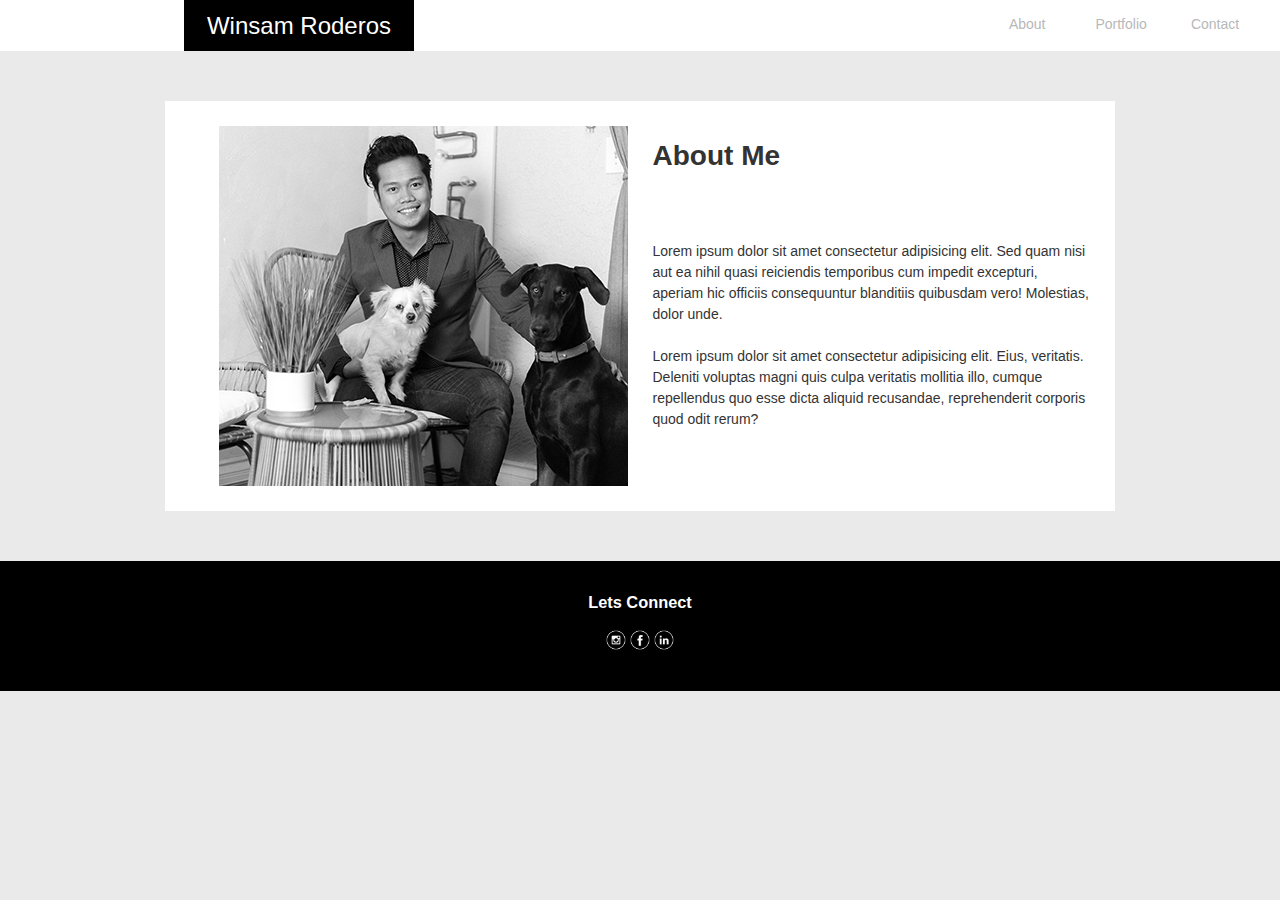
<file: index.html>
<!DOCTYPE html>
<html lang="en">
  <head>
    <meta charset="UTF-8" />
    <meta name="viewport" content="width=device-width, initial-scale=1.0" />
    <meta http-equiv="X-UA-Compatible" content="ie=edge" />
    <title>Basic Portfolio</title>
    <link rel="stylesheet" href="Assets/css/style.css" />
    <link href="contact.html">
   
  </head>

  <body>
    <!--header-->
    <div id="container">
        <div class="winsam">
        <h1 class="name">Winsam Roderos</h1>
      </div>
        <div class="menu">
        <ul>
          <li><a href="index.html">About</a></li>
          <li><a href="portfolio.html">Portfolio</a></li>
          <li><a href="contact.html">Contact</a></li>
        </ul>
      </div>
    </div>
      <!--bio-->
      <div class="biobox">
        <div class="bioimage">
        <img
          class="image1"
          src="Assets/images/winsam_bio_pic.jpg"
          alt="Winsam_Bio_Pic"/>
        </div>

        <div class="bio1">
        <h1>About Me</h1>
        <p class="biocopy">
          Lorem ipsum dolor sit amet consectetur adipisicing elit. Sed quam nisi
          aut ea nihil quasi reiciendis temporibus cum impedit excepturi,
          aperiam hic officiis consequuntur blanditiis quibusdam vero!
          Molestias, dolor unde.
          <br />
          <br />
          Lorem ipsum dolor sit amet consectetur adipisicing elit. Eius,
          veritatis. Deleniti voluptas magni quis culpa veritatis mollitia illo,
          cumque repellendus quo esse dicta aliquid recusandae, reprehenderit
          corporis quod odit rerum?
        </p>
      </div>
      </div>
      <!--footer-->
      <div class="footer">
          <h3>Lets Connect</h3>
          <div class="icon-bar">
                <img class="gram" src="Assets/images/iconfinder_instagram_313477.png" alt="instagram"/>
                <img class="facebook" src="Assets/images/iconfinder_facebook_313485.png" alt="instagram"/>
                <img class="linkedin" src="Assets/images/iconfinder_linkedin_313475.png" alt="instagram"/>
            
            </div>
          

      </div>
    </div>
  </body>
</html>
</file>
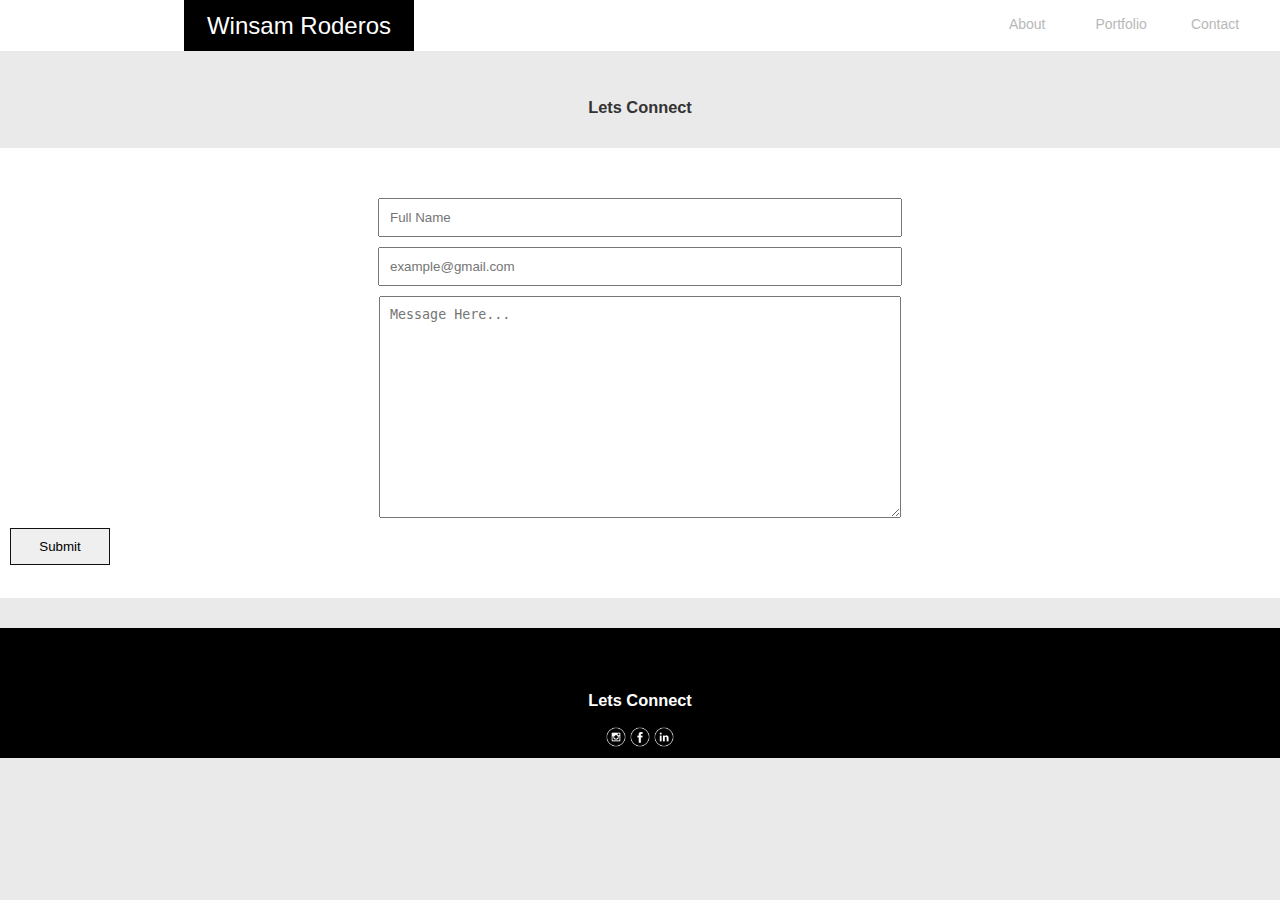
<file: contact.html>
<!DOCTYPE html>
<html lang="en">
  <head>
    <meta charset="UTF-8" />
    <meta name="viewport" content="width=device-width, initial-scale=1.0" />
    <meta http-equiv="X-UA-Compatible" content="ie=edge" />
    <title>Basic Portfolio</title>
    <link rel="stylesheet" href="Assets/css/contact.css" />


  </head>

  <body>
    <!--header-->
    <div id="container">
        <div class="winsam">
        <h1 class="name">Winsam Roderos</h1>
      </div>
        <div class="menu">
        <ul>
          <li><a href="index.html">About</a></li>
          <li><a href="portfolio.html">Portfolio</a></li>
          <li><a href="contact.html">Contact</a></li>
        </ul>
      </div>
    </div>
    
      <h3>Lets Connect</h3>

      <div class="formcontainer">
        <form>
          
            <div class="fullname">
          <input type="text" id="fullname" name="fullname" placeholder="Full Name">
        </div>
          
        <div class="email">
          <input type="text" id="fullname" name="fullname" placeholder="example@gmail.com">
        </div>
          
      
        <div class="message">
          <textarea id="subject" name="subject" placeholder="Message Here..." style="height:200px"></textarea>
        </div>

          <input class="button" type="submit" value="Submit">
        </form>
      </div>
      

      </div>

 <!--footer-->
 <div class="footer">
    <h3>Lets Connect</h3>
    <div class="icon-bar">
          <img class="gram" src="Assets/images/iconfinder_instagram_313477.png" alt="instagram"/>
          <img class="facebook" src="Assets/images/iconfinder_facebook_313485.png" alt="instagram"/>
          <img class="linkedin" src="Assets/images/iconfinder_linkedin_313475.png" alt="instagram"/>
      
      </div>
    

    </div>
  </body>
</html>
</file>
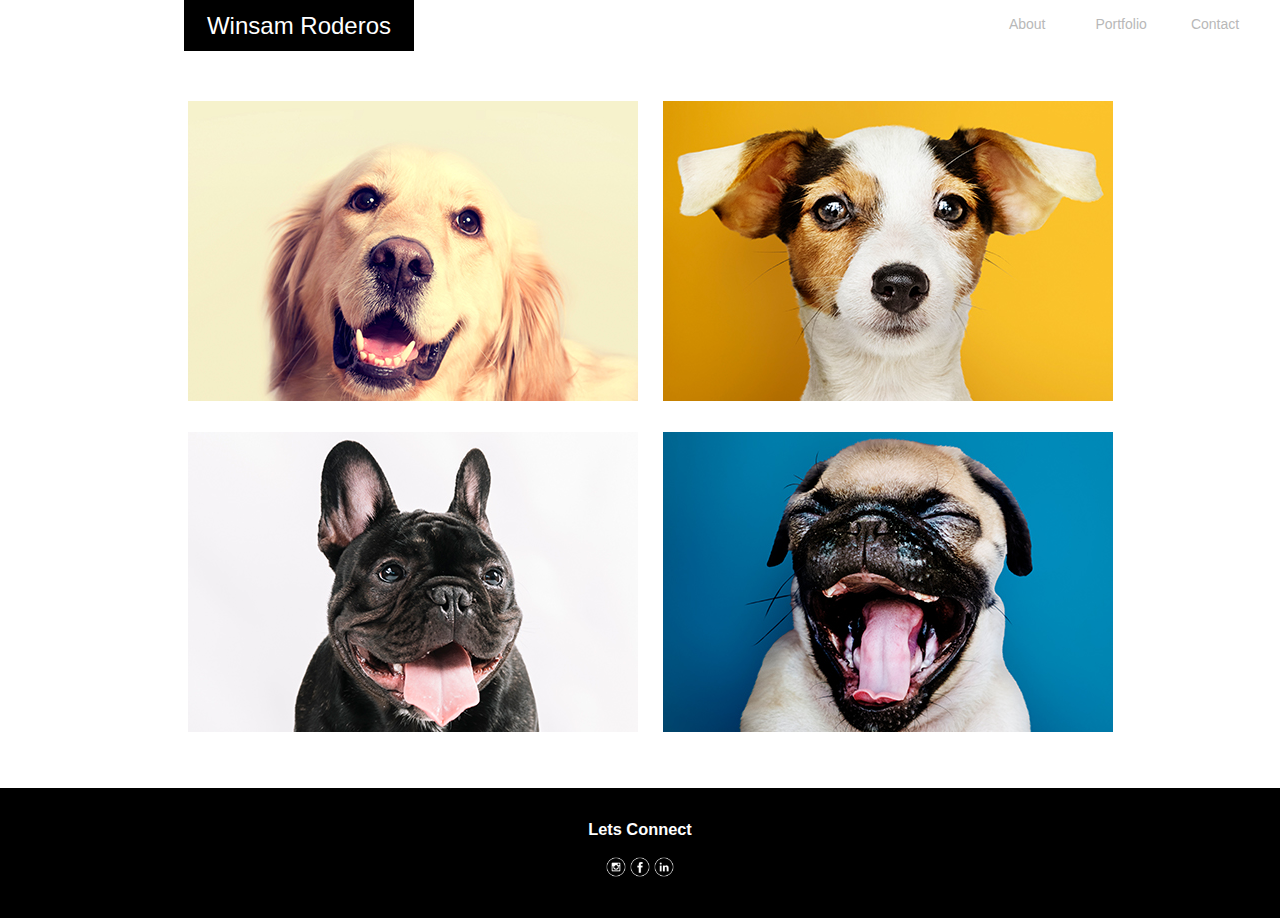
<file: portfolio.html>
<!DOCTYPE html>
<html lang="en">
  <head>
    <meta charset="UTF-8" />
    <meta name="viewport" content="width=device-width, initial-scale=1.0" />
    <meta http-equiv="X-UA-Compatible" content="ie=edge" />
    <title>Basic Portfolio</title>
    <link rel="stylesheet" href="Assets/css/portfolio.css" />
    
  </head>

  <body>
    <!--header-->
    <div id="container">
        <div class="winsam">
        <h1 class="name">Winsam Roderos</h1>
      </div>
        <div class="menu">
        <ul>
          <li><a href="index.html">About</a></li>
          <li><a href="portfolio.html">Portfolio</a></li>
          <li><a href="contact.html">Contact</a></li>
        </ul>
      </div>
    </div>

        <div class="imagecontainer">
            
          <div class="image1">
                <img src="Assets/images/dog1.jpg" alt="dog1">
          </div>

          <div class="image2">
                <img src="Assets/images/dog2.jpg" alt="dog2">
          </div>
          
          <div class="image3">
                <img src="Assets/images/dog3.jpg" alt="dog3">
          </div>

          <div class="image4">
                <img src="Assets/images/dog4.jpg" alt="dog4">
          </div>
        </div>

    <div class="footer">
            <h3>Lets Connect</h3>
            <div class="icon-bar">
                  <img class="gram" src="Assets/images/iconfinder_instagram_313477.png" alt="instagram"/>
                  <img class="facebook" src="Assets/images/iconfinder_facebook_313485.png" alt="instagram"/>
                  <img class="linkedin" src="Assets/images/iconfinder_linkedin_313475.png" alt="instagram"/>
              
              </div>
            
  


        </div>

  </body>
</html>
</file>
<file: Assets/css/style.css>
li a {
  display: block;
  color: rgb(184, 184, 184);
  text-align: center;
  padding-bottom: 7px 5px;
  text-decoration: none;
}

li a:hover {
  background-color: #111;
  color: white;
}


body {
  background: rgb(234, 234, 234);
  font-family: Aria l, Helvetica, sans-serif;
  font-weight: 90;
  padding: 0;
  margin: 0px;
  font-size: 14px;
  line-height: 150%;
  color: #333;
}


#container {
  display: grid;
  grid-template-columns: 1fr 1fr;
  grid-template-rows: 1fr;
  grid-gap: 25px;
  background-color: white;
  margin-top: 0px;
}



h1 {
  align-items: start;
  width: 200px; 
}

.name {
  text-align: center;
  background-color: black;
  font-size: 24px;
  font-weight: 100;
  text-align: center;
  color: white;
  padding: 15px;
  margin: 0px 184px;
}
.winsam {
display: grid;
grid-column: 1;
grid-row: 1;
}
.menu {
display: grid;
grid-column: 2;
grid-row: 1;
}



ul {
  text-align: right;
  list-style: none;
  padding-right: 20px;
}

ul li {
  display: inline-block;
  padding: 0px 0px;
  width: 90px;
  font-size: 14px;
  color: black;
}

#header {
  background-color: white;
  height: 100px;
  width: 100%;
}


/* Bio container */

.biobox {
  display: grid;
  grid-template-columns: 1fr 1fr;
  grid-template-rows: 1fr;
  grid-gap: 25px;
  background-color: white;
  padding: 25px;
  margin: 50px auto 50px auto;
  width: 900px;

}

.bioimage {
  display: grid;
  grid-column: 1;
  grid-row: 1;
  margin-left: auto;
  margin-right: 0;
}

.bio1 {
  display: grid;
  grid-column: 2;
  grid-row: 1;
}


.footer {
  height: 100px;
  background-color: black;
  color: white;
  text-align: center;
  padding: 15px;
}

.icon-bar img {
  height: 20px;
  width: 20px;
  display: inline-block;
}

  

@media(max-width: 640px) {
  #container {
    display: grid;
    grid-template-columns: 1fr;
    grid-template-rows: 1fr;
  }


 
  .winsam {
    display: none;

  }


  .menu {
  display: grid;
  grid-column: 1;
  grid-row: 1;
  text-align: center;
  margin: 0px;
  }
  
  ul {
    text-align: center;
  }


.biobox {
  display: grid;
  grid-template-columns: 1fr;
  grid-template-rows: 1fr 1fr;
  padding: 25px;
  margin: 50px auto 50px auto;
  width: auto;
  
}


.bioimage {
  display: grid;
  grid-column: 1;
  grid-row: 1;
  margin: auto;

}



.bio1 {
  display: grid;
  grid-column: 1;
  grid-row: 2;
  padding: 0px 45px;
}

}
</file>
<file: Assets/css/contact.css>
li a {
  display: block;
  color: rgb(184, 184, 184);
  text-align: center;
  padding-bottom: 7px 5px;
  text-decoration: none;
}

li a:hover {
  background-color: #111;
  color: white;
}


body {
  background: rgb(234, 234, 234);
  font-family: Aria l, Helvetica, sans-serif;
  font-weight: 90;
  padding: 0;
  margin: 0px;
  font-size: 14px;
  line-height: 150%;
  color: #333;
}


#container {
  display: grid;
  grid-template-columns: 1fr 1fr;
  grid-template-rows: 1fr;
  grid-gap: 25px;
  background-color: white;
  margin-top: 0px;
}



h1 {
  align-items: start;
  width: 200px; 
}

.name {
  text-align: center;
  background-color: black;
  font-size: 24px;
  font-weight: 100;
  text-align: center;
  color: white;
  padding: 15px;
  margin: 0px 184px;
}
.winsam {
display: grid;
grid-column: 1;
grid-row: 1;
}
.menu {
display: grid;
grid-column: 2;
grid-row: 1;
}



ul {
  text-align: right;
  list-style: none;
  padding-right: 20px;
}

ul li {
  display: inline-block;
  padding: 0px 0px;
  width: 90px;
  font-size: 14px;
  color: black;
}


  .formcontainer {
    display: grid;
    grid-template-columns: 1fr;
    grid-template-rows: 1fr;
    grid-gap: 25px;
    background-color: white;
    padding: 0px;
    width: 600px;
    height: 450px;
    margin: 30px;
    justify-content: center;
    margin-left: auto;
    margin-right: auto;

/*container ends*/
}

form {
  padding-top:40px;
}

#fullname {
    display: grid;
    grid-template-rows: 1fr;
    width: 500px;
    margin: auto;
    padding: 10px;
}

#subject {
  width: 500px;
  margin: auto;
  padding: 10px;
}


.button {
text-align: center;
border: #111 solid 1px;
margin: 10px;
margin-left: 38px;
}

input {
  margin-left: auto;
  margin-right:auto;
  align-content: center;
  padding:10px;
  width: 100px;
}

.button a:hover {
  background-color: black;
}

.email {
    display: grid;
    grid-template-rows: 2;
    margin: 10px;
}

h3 {
    text-align: center;
    padding-top: 30px;
}

.message {
    display: grid;
    grid-template-rows: 3;
    margin: 10px;

}

.footer {
  height: 100px;
  background-color: black;
  color: white;
  text-align: center;
  padding: 15px;
  
}


.icon-bar img {
  height: 20px;
  width: 20px;
  display: inline-block;
}



@media(max-width: 640px) {
  #container {
    display: grid;
    grid-template-columns: 1fr;
    grid-template-rows: 1fr;
  }


 
  .winsam {
    display: none;

  }


  .menu {
  display: grid;
  grid-column: 1;
  grid-row: 1;
  text-align: center;
  margin: 0px;
  }
  
  ul {
    text-align: center;
  }
}

.formcontainer {
  display: grid;
    grid-template-columns: 1fr;
    grid-template-rows: 1fr;
    width: auto;
}

.fullname {
  display: grid;
  grid-column: 1;
  grid-row: 1;
  text-align: center;
  margin: 10px;
}
.email {
  display: grid;
  grid-column: 1;
  grid-row: 1;
  text-align: center;
  margin: 10px;
}
.message {
  display: grid;
  grid-column: 1;
  grid-row: 1;
  text-align: center;
  margin: 10px;
}
.button {
  display: grid;
  grid-column: 1;
  grid-row: 1;
  text-align: center;
  margin: 10px;
}
</file>
<file: Assets/css/portfolio.css>
body {
  background: rgb(234, 234, 234);
  font-family: Aria l, Helvetica, sans-serif;
  font-weight: 90;
  padding: 0;
  margin: 0px;
  font-size: 14px;
  line-height: 150%;
  color: #333;
}

li a {
  display: block;
  color: rgb(184, 184, 184);
  text-align: center;
  padding-bottom: 7px 5px;
  text-decoration: none;
}

li a:hover {
  background-color: #111;
  color: white;
}

#container {
  display: grid;
  grid-template-columns: 1fr 1fr;
  grid-template-rows: 1fr;
  grid-gap: 25px;
  background-color: white;
  margin-top: 0px;
}


h1 {
  align-items: start;
  width: 200px; 
}

.name {
  text-align: center;
  background-color: black;
  font-size: 24px;
  font-weight: 100;
  text-align: center;
  color: white;
  padding: 15px;
  margin: 0px 184px;
}
.winsam {
display: grid;
grid-column: 1;
grid-row: 1;
}
.menu {
display: grid;
grid-column: 2;
grid-row: 1;
}



ul {
  text-align: right;
  list-style: none;
  padding-right: 20px;
}

ul li {
  display: inline-block;
  padding: 0px 0px;
  width: 90px;
  font-size: 14px;
  color: black;
}

#header {
  background-color: white;
  height: 100px;
  width: 100%;
}

/*body starts here */

/* .container1 {
    width: 100%;
    vertical-align: center;
    display: grid;
    grid-template-columns: 1fr 1fr;
    grid-template-rows: 1fr 1fr;
    grid-gap: 25px;
    background-color: white;
    height: 500px;
} */

.imagecontainer {
  height: 600px;
  display: inline-block;
  width: 1200px;
  vertical-align: center;
  display: grid;
  grid-template-columns: 1fr 1fr;
  grid-template-rows: 1fr 1fr;
  grid-gap: 25px;
  background-color: white;
  height: auto;
  padding: 50px;
margin: auto;
justify-items: center;
}

.image1 {
  display: grid;
  grid-column: 1fr;
  grid-row: 1fr;
  width: 100%;
  height: 100%;
  justify-items: right;

}
.image2 {
  display: grid;
  display: block;
  grid-column: 2fr;
  grid-row: 1fr;
  width: 100%;
  height: 100%;
}

.image3 {
    display: grid;
    grid-column: 1fr;
    grid-row: 1fr;
    width: 100%;
    height: 100%;
    justify-items: right;
}
.image4 {
  display: grid;
  display: block;
  grid-column: 2fr;
  grid-row: 2fr;
  width: 100%;
  height: 100%;
}

.footer {
    height: 100px;
    background-color: black;
    color: white;
    text-align: center;
    padding: 15px;
  }
  .icon-bar img {
    height: 20px;
    width: 20px;
    display: inline-block;
  }


  /* media query */

   

@media(max-width: 640px) {
  #container {
    display: grid;
    grid-template-columns: 1fr;
    grid-template-rows: 1fr;
  }

 
  .winsam {
    display: none;

  }


  .menu {
  display: grid;
  grid-column: 1;
  grid-row: 1;
  text-align: center;
  margin: 0px;
  }
  
  ul {
    text-align: center;
  }

/* container1 */



.imagecontainer {
  display: grid;
  grid-template-columns: 1fr;
  grid-template-rows: 1fr 1fr 1fr 1fr;
  padding: 25px;
  margin: 50px auto 50px auto;
  width: auto;
  height: auto;
  align-content: center;
}

.image1 {
  display: grid;
  grid-column: 1;
  grid-row: 1;
  margin: auto;
  width: auto;
}
.image2 {
  display: grid;
  grid-column: 1;
  grid-row: 2;
  margin: auto;
  width: auto;

}
.image3 {
  display: grid;
  grid-column: 1;
  grid-row: 3;
  margin: auto;
  width: auto;

}
.image4 {
  display: grid;
  grid-column: 1;
  grid-row: 4;
  margin: auto;
  width: auto;

}

}


.footer {
  height: 100px;
  background-color: black;
  color: white;
  text-align: center;
  padding: 15px;

}
.icon-bar img {
  height: 20px;
  width: 20px;
  display: inline-block;
}
</file>
